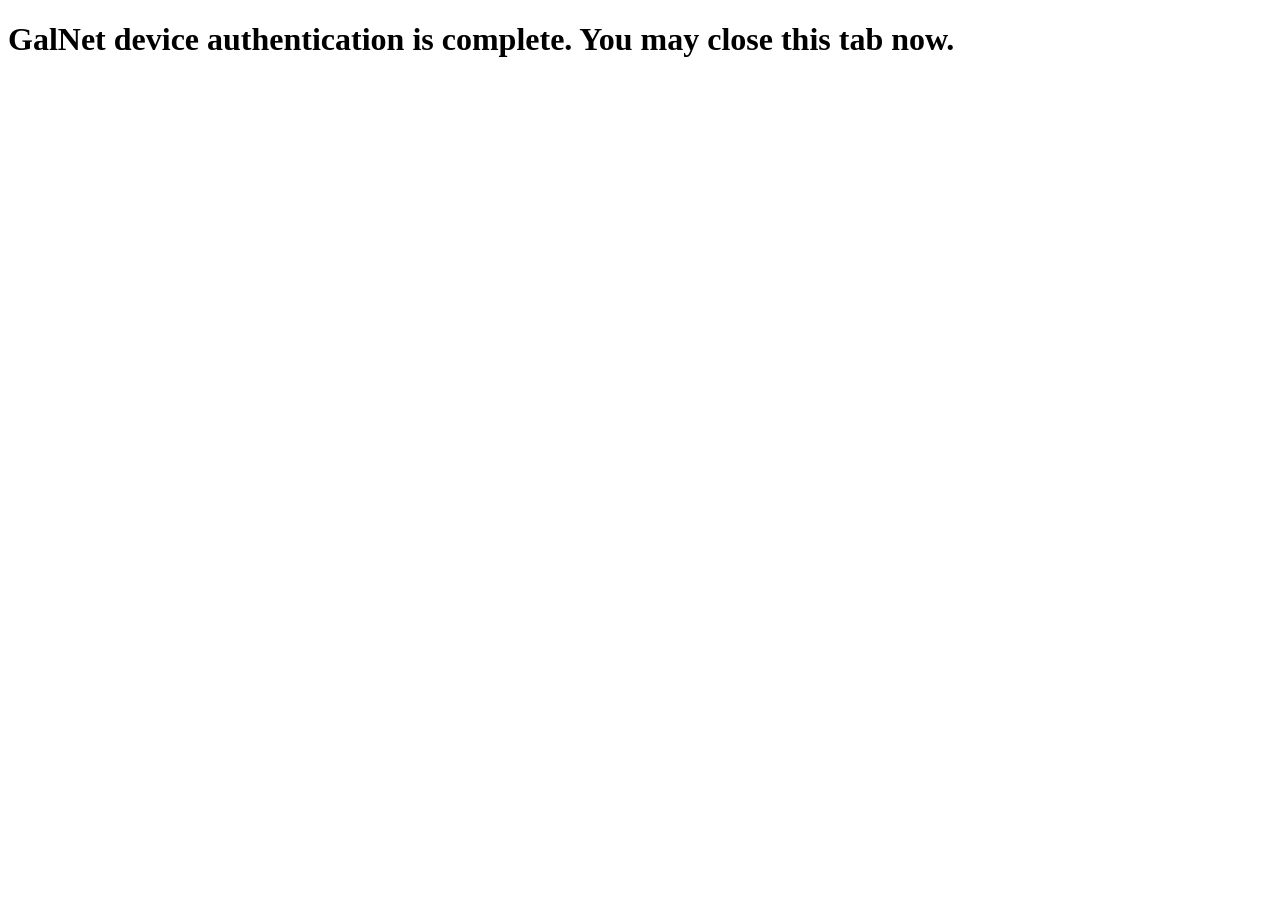
<file: wwwroot/other/deviceauth.html>
﻿<!DOCTYPE html>
<html lang="en">
<head>
    <meta charset="UTF-8">
    <title>GalNet Device Auth</title>
</head>
<body>
    <h1>GalNet device authentication is complete. You may close this tab now.</h1>
</body>
</html>
</file>
